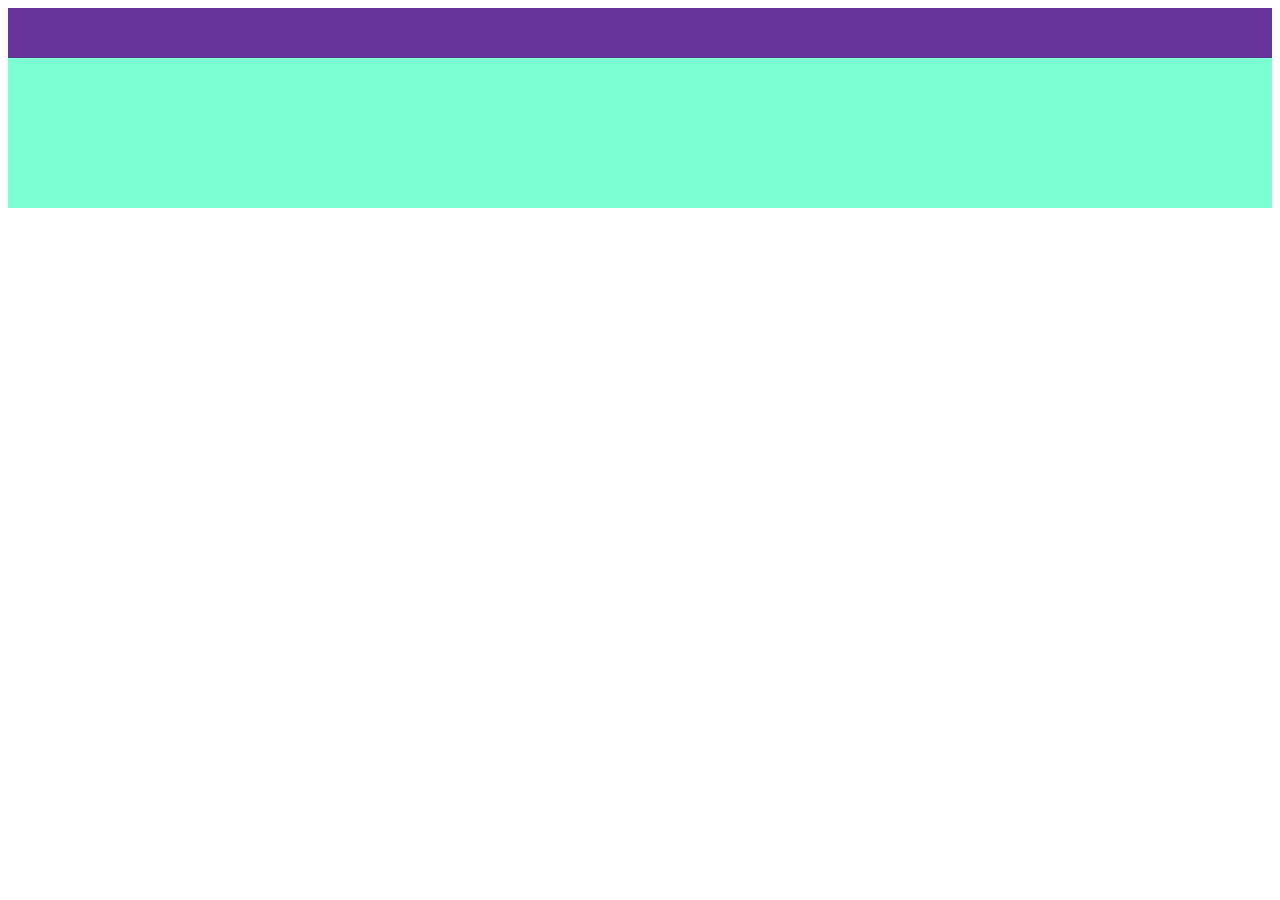
<file: frontend/css/absolute/index.html>
<!DOCTYPE html>
<html lang="en">
<head>
  <meta charset="utf-8">
  <meta http-equiv="X-UA-Compatible" content="IE=edge">
  <meta name="viewport" content="width=device-width,initial-scale=1.0">
  <link href="./index.css" rel="stylesheet" type="text/css"></link>
  <title></title>
</head>
<body>
<noscript>
</noscript>
<div id="app">
    <div class="father">
        <div class="child">
            <div class="sunzi"></div>
        </div>
    </div>
</div></body>
<script type="text/javascript"></script>
</html>
</file>
<file: frontend/css/absolute/index.css>
.father {
    width: 100%;
    height: 200px;
    overflow-y: auto;
}

.child {
    position: relative;
    width: 100%;
    height: 100px;
    background-color: rebeccapurple;
}
.sunzi {
    position: absolute;
    top: 50px;
    width: 100%;
    height: 300px;
    background-color: aquamarine;
}
</file>
